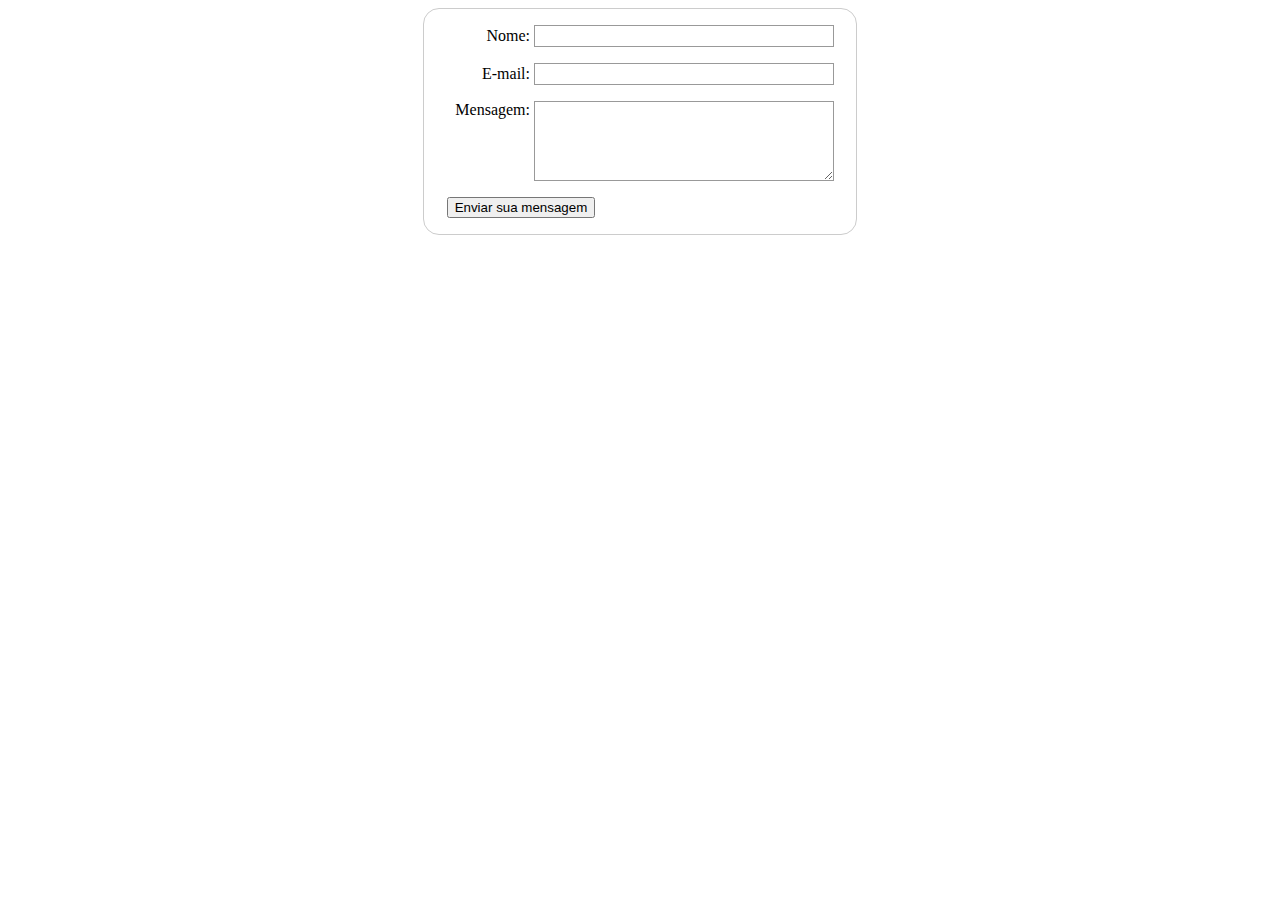
<file: assets/index.html>
<!DOCTYPE html>
<html lang="en">
<head>
    <meta charset="UTF-8">
    <title>Formulário HTML</title>
    <link rel="stylesheet" href="styles.css">
</head>
<body>
    <form action="/pagina-processa-dados-do-form" method="post">
        <div>
            <label for="nome">Nome:</label>
            <input type="text" id="nome">
        </div>
        <div>
            <label for="email">E-mail:</label>
            <input type="email" id="email">
        </div>
        <div>
            <label for="msg">Mensagem:</label>
            <textarea id="msg"></textarea>
        </div>
        <div>
            <button type="submit">Enviar sua mensagem</button>
        </div>
    </form>
</body>
</html>
</file>
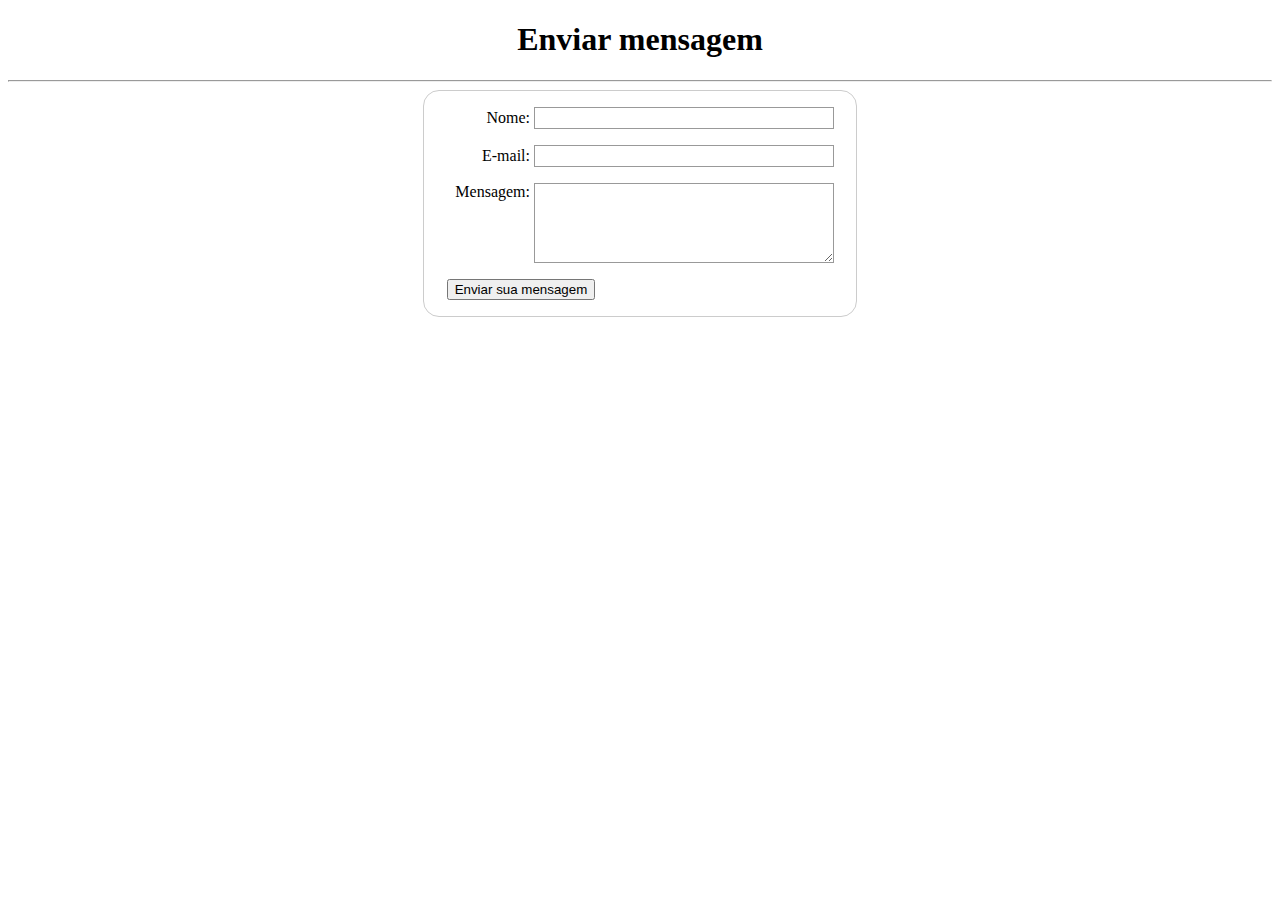
<file: IndexGithub/formulario.html>
<!DOCTYPE html>
<html lang="pt-br">
<head>
    <meta charset="UTF-8">
    <title>Formulário HTML</title>
    <link rel="stylesheet" href="styles.css">
</head>
<body>

     <div class="texto-topo">
         <h1>Enviar mensagem</h1>
     </div>

    <hr/>
    <form action="" method="post">

        <div>
            <label for="nome">Nome:</label>
            <input id="nome" type="text">
        </div>
        <div>
            <label for="email">E-mail:</label>
            <input id="email" type="text">
        </div>
        <div>
            <label for="msg">Mensagem:</label>
            <textarea name="" id="msg" ></textarea>
        </div>
        <div>
            <button onclick="alert('Mensagem enviada!')">Enviar sua mensagem</button>
        </div>

    </form>

</body>
</html>
</file>
<file: assets/styles.css>
form {
    /* Apenas para centralizar o form na página */
    margin: 0 auto;
    width: 400px;
    /* Para ver as bordas do formulário */
    padding: 1em;
    border: 1px solid #CCC;
    border-radius: 1em;
}

form div + div {
    margin-top: 1em;
}

label {
    /* Para ter certeza que todas as labels tem o mesmo tamanho e estão propriamente alinhadas */
    display: inline-block;
    width: 90px;
    text-align: right;
}

input, textarea {
    /* Para certificar-se que todos os campos de texto têm as mesmas configurações de fonte.
     Por padrão, textareas ter uma fonte monospace
     */

     font: 1em sans-serif;

     /* Para dar o mesmo tamanho aos campos de texto */
     width: 300px;
     -moz-box-sizing: border-box;
     box-sizing: border-box;

     /* Para harmonizar o look & feel das bordas nos campos de texto */
     border: 1px solid #999;
}

input:focus, textarea:focus {
    /* Dar um pouco de destaque nos elementos ativos */
    border-color: #000;
}

textarea {
    /* Para alinhar corretamente os campos de texto de várias linhas com sua label*/
    vertical-align: top;

    /* Para dar espaço suficiente para digitar algum texto */
    height: 5em;

    /* Para permitir aos usuários redimensionarem qualquer textarea verticalmente. Ele não funciona em todos os browsers */
    resize: vertical;
}

.button {
    /* Para posicionar os botões para a mesma posição dos campos de texto */
    padding-left: 90px;
}

button {
    /* Esta margem extra representa aproximadamente o mesmo espaço que o espaço entre as labels e os seus campos de texto*/
    margin-left: .5em;
}
</file>
<file: IndexGithub/styles.css>
.texto-topo {
    text-align: center;
}

form {
    /* Apenas para centralizar o form na página */
    margin: 0 auto;
    width: 400px;
    /* Para ver as bordas do formulário */
    padding: 1em;
    border: 1px solid #CCC;
    border-radius: 1em;
}

form div + div {
    margin-top: 1em;
}

label {
    /* Para ter certeza que todas as labels tem o mesmo tamanho e estão propriamente alinhadas */
    display: inline-block;
    width: 90px;
    text-align: right;
}

input, textarea {
    /* Para certificar-se que todos os campos de texto têm as mesmas configurações de fonte.
     Por padrão, textareas ter uma fonte monospace
     */

     font: 1em sans-serif;

     /* Para dar o mesmo tamanho aos campos de texto */
     width: 300px;
     -moz-box-sizing: border-box;
     box-sizing: border-box;

     /* Para harmonizar o look & feel das bordas nos campos de texto */
     border: 1px solid #999;
}

input:focus, textarea:focus {
    /* Dar um pouco de destaque nos elementos ativos */
    border-color: #000;
}

textarea {
    /* Para alinhar corretamente os campos de texto de várias linhas com sua label*/
    vertical-align: top;

    /* Para dar espaço suficiente para digitar algum texto */
    height: 5em;

    /* Para permitir aos usuários redimensionarem qualquer textarea verticalmente. Ele não funciona em todos os browsers */
    resize: vertical;
}

.button {
    /* Para posicionar os botões para a mesma posição dos campos de texto */
    padding-left: 90px;

}

button {
    /* Esta margem extra representa aproximadamente o mesmo espaço que o espaço entre as labels e os seus campos de texto*/
    margin-left: .5em;
}
</file>
